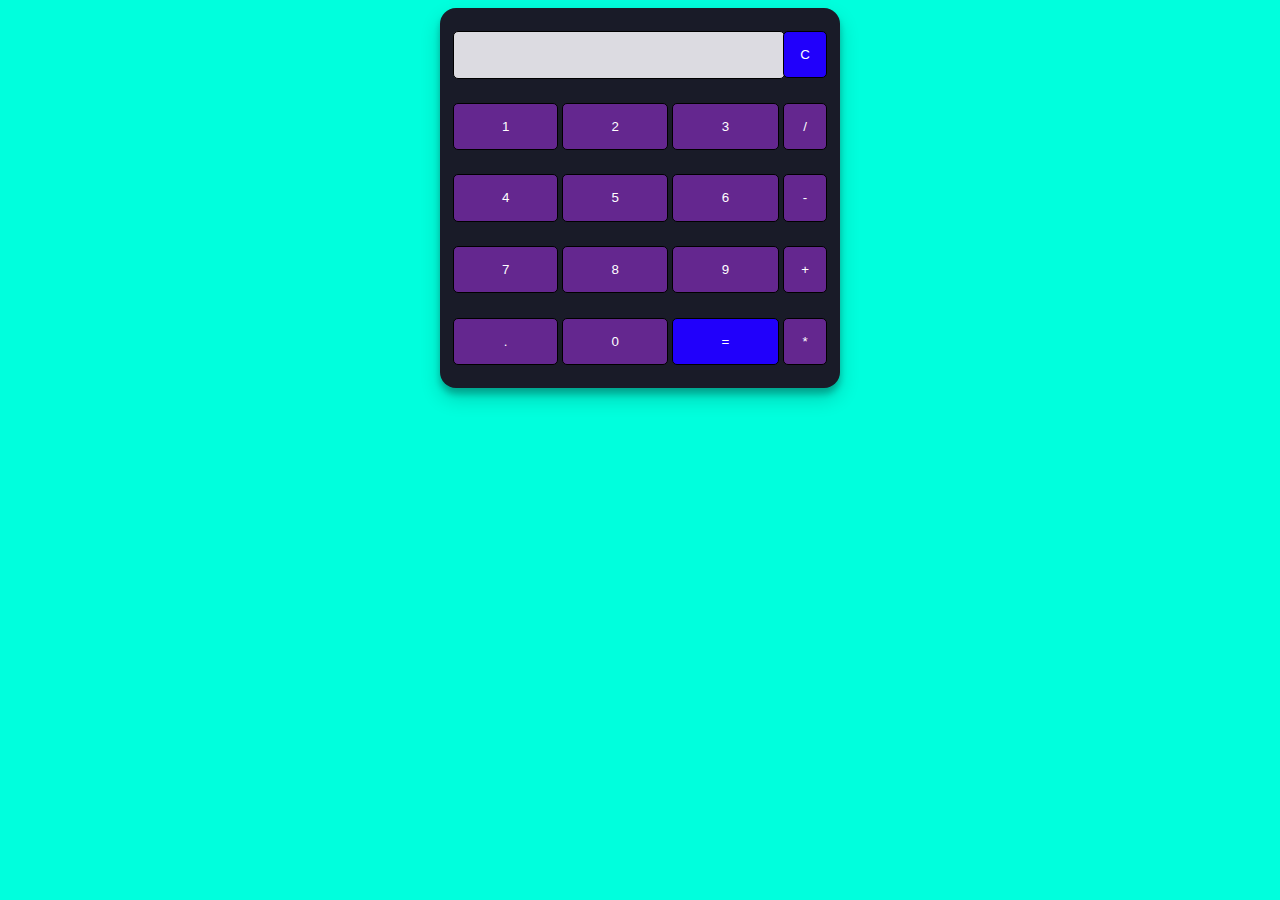
<file: calculator.html>
<!DOCTYPE html>
<html lang="en" dir="ltr">
 
<head>
  <meta charset="utf-8">
  <title>Simple Calculator using HTML, CSS and JavaScript</title>
  <link rel="stylesheet" href="caclulator.css">
</head>
 

<body style="background-color: rgb(0, 255, 221);">
 
<table class="calculator" >
  <tr>
    <td colspan="3"> <input class="display-box" type="text" id="result" disabled /> </td>
 
    <!-- clearScreen() function clears all the values -->
    <td> <input type="button" value="C" onclick="clearScreen()" id="btn" /> </td>
  </tr>
  <tr>
    <!-- display() function displays the value of clicked button -->
    <td> <input type="button" value="1" onclick="display('1')" /> </td>
    <td> <input type="button" value="2" onclick="display('2')" /> </td>
    <td> <input type="button" value="3" onclick="display('3')" /> </td>
    <td> <input type="button" value="/" onclick="display('/')" /> </td>
  </tr>
  <tr>
    <td> <input type="button" value="4" onclick="display('4')" /> </td>
    <td> <input type="button" value="5" onclick="display('5')" /> </td>
    <td> <input type="button" value="6" onclick="display('6')" /> </td>
    <td> <input type="button" value="-" onclick="display('-')" /> </td>
  </tr>
  <tr>
    <td> <input type="button" value="7" onclick="display('7')" /> </td>
    <td> <input type="button" value="8" onclick="display('8')" /> </td>
    <td> <input type="button" value="9" onclick="display('9')" /> </td>
    <td> <input type="button" value="+" onclick="display('+')" /> </td>
  </tr>
  <tr>
    <td> <input type="button" value="." onclick="display('.')" /> </td>
    <td> <input type="button" value="0" onclick="display('0')" /> </td>
 
    <!-- calculate() function evaluates the mathematical expression -->
    <td> <input type="button" value="=" onclick="calculate()" id="btn" /> </td>
    <td> <input type="button" value="*" onclick="display('*')" /> </td>
  </tr>
</table>
 
<script type="text/javascript" src="calculator.js"></script>
 
</body>
 
</html>
</file>
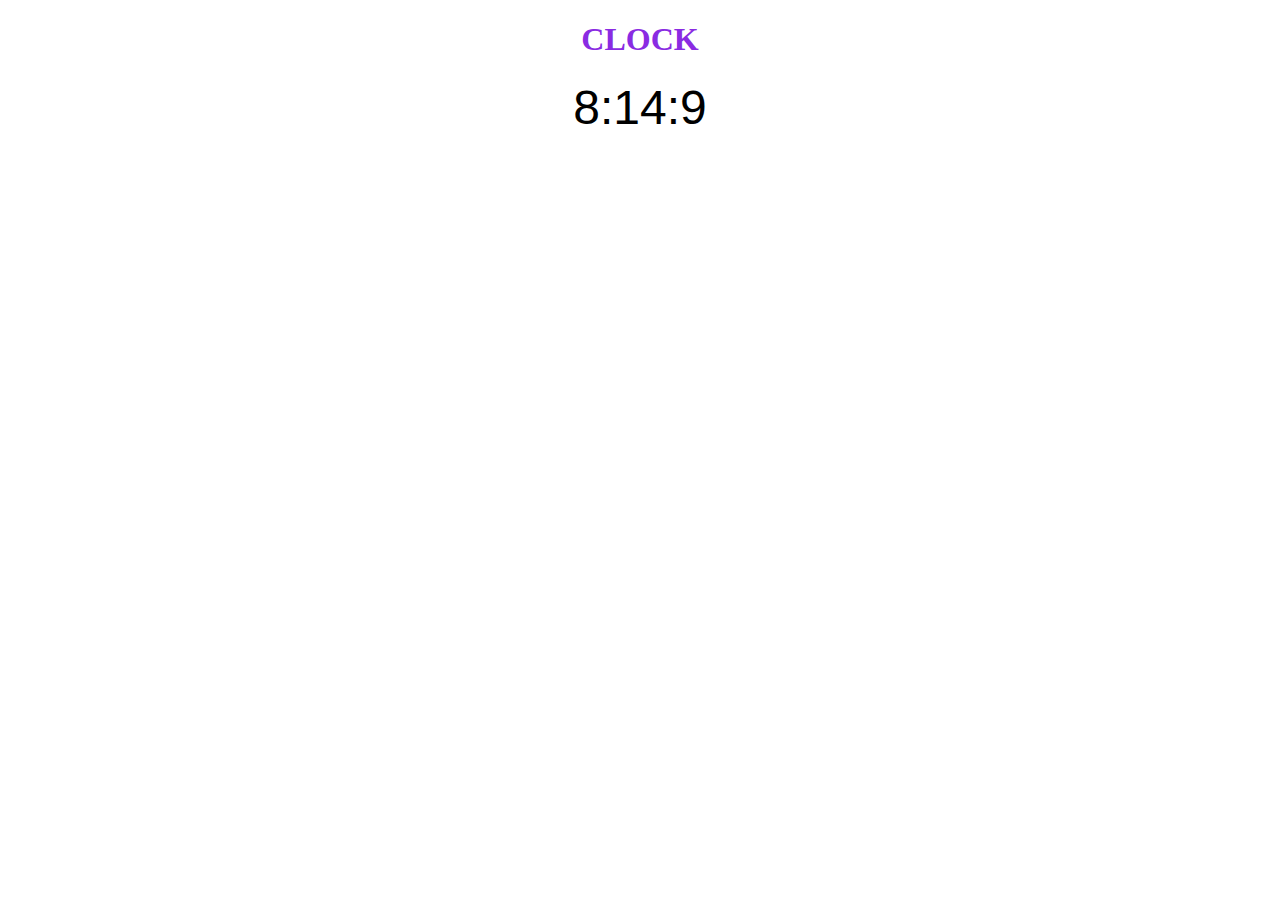
<file: clock.html>
<!DOCTYPE html>
<html lang="en">
<head>
    <meta charset="UTF-8">
    <meta name="viewport" content="width=device-width, initial-scale=1.0">
    <title>Digital clock</title>
    <link rel="stylesheet" href="clock.css">
</head>
<body>
    <h1>CLOCK</h1>
    <div id="clock"></div>
    <table>
        <!-- <td colspan="3"><input type="display-box"></td> -->
    </table>
    
</body>
</html>
<script type="text/javascript" src="clock.js"></script>
</file>
<file: caclulator.css>
.calculator {
    padding: 10px;
    border-radius: 1em;
    height: 380px;
    width: 400px;
    margin: auto;
    background-color: #191b28;
    box-shadow: rgba(0, 0, 0, 0.19) 0px 10px 20px, rgba(0, 0, 0, 0.23) 0px 6px 6px;
}

.display-box {
    font-family: 'Orbitron', sans-serif;
    background-color: #dcdbe1;
    border: solid black 0.5px;
    color: black;
    border-radius: 5px;
    width: 100%;
    height: 65%;
}

#btn {
    background-color: #2100fb;
}

input[type=button] {
    font-family: 'Orbitron', sans-serif;
    background-color: #64278f;
    color: white;
    border: solid black 0.5px;
    width: 100%;
    border-radius: 5px;
    height: 70%;
    outline: none;
}
</file>
<file: clock.css>
#clock{

    font-family: Arial,sans-serif;
    font-size: 48px;
    text-align: center;
    box-sizing: border-box;
}
h1{
    text-align: center;
    color: blueviolet;
    align-items: center;
}
</file>
